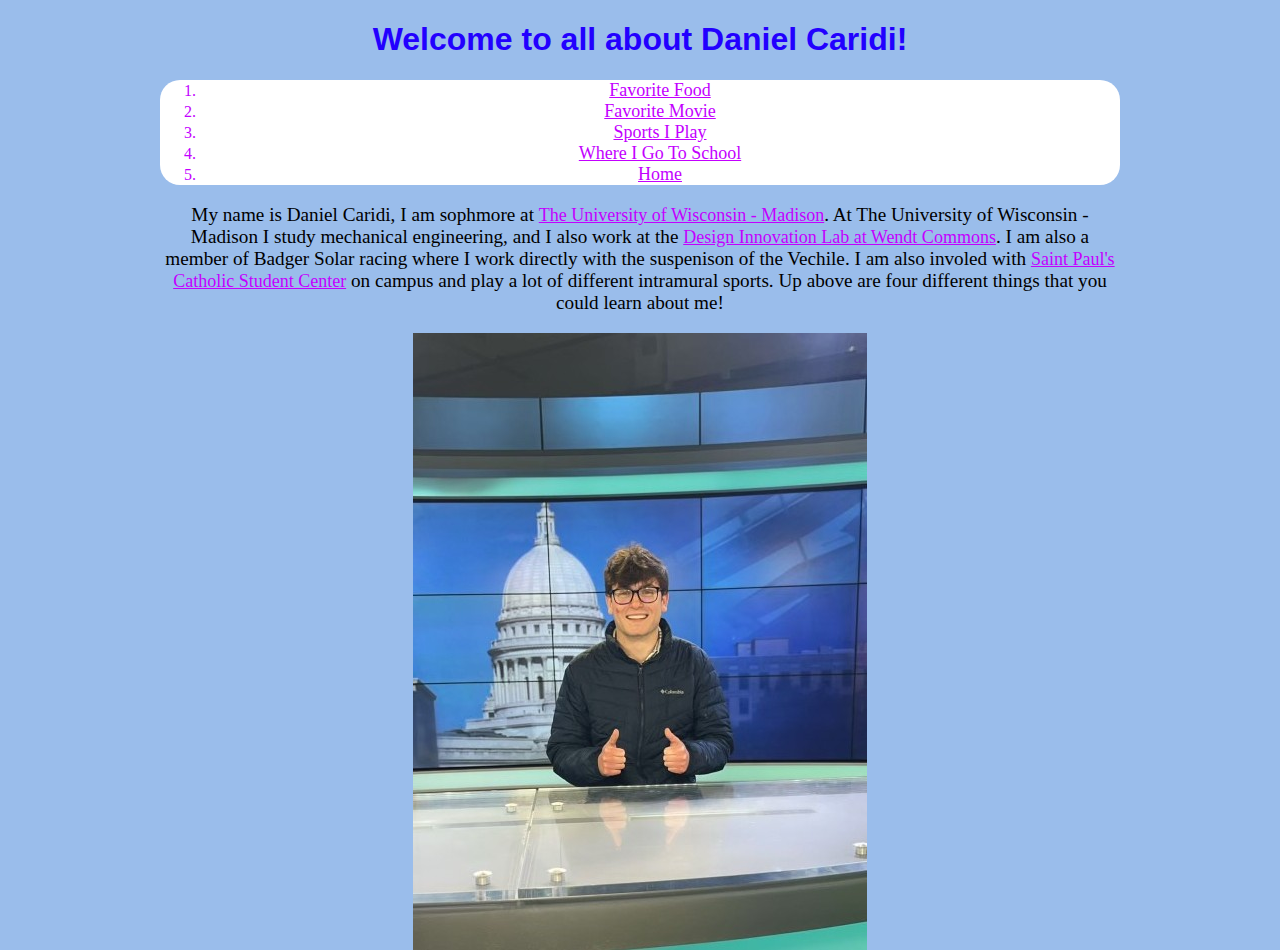
<file: Index.html>
<!DOCTYPE html>
<html lang="en">
<meta charset="UTF-8">
<title>Daniel's Website</title>
<meta name="viewport" content="width=device-width,initial-scale=1">
<link rel="stylesheet" href="homepage.css">
<style>
</style>
<script src=""></script>


	<!--- Code above this line will not be displayed on the browser -->
<body> 
	<Header>
		<h1> Welcome to all about Daniel Caridi!</h1>
	</Header>

	<nav><ol>
		<li><a href="Favorite food/Favorite-food.html">Favorite Food</a></li>
		<li><a href = "Favorite Movie/favorite-movie.html">Favorite Movie</a></li>
		<li><a href = "Sports I Play/sports-I-play.html">Sports I Play</a></li>
		<li><a href = "Where I Go To School/where-I-go-to-school.html">Where I Go To School</a></li>
		<li><a href = "index.html">Home</a></li>
		</ol>
	</nav>

	<main>
		<p> 
			My name is Daniel Caridi, I am sophmore at <a href = "https://www.wisc.edu/"> The University of Wisconsin - Madison</a>. At The University of Wisconsin - Madison I study mechanical engineering, 
			and I also work at the <a href = "https://making.engr.wisc.edu/Design">Design Innovation Lab at Wendt Commons</a>. 
			I am also a member of Badger Solar racing where I work directly with the suspenison of the Vechile. 
			I am also involed with <a href ="https://uwcatholic.org">Saint Paul's Catholic Student Center</a> on campus and play a lot of different intramural sports. 
			Up above are four different things that you could learn about me!
		</p>
	</main>

	
			<img class="mepic" src="Me.jpg" alt="Picture of Daniel Carid">


</body>

</html>
</file>
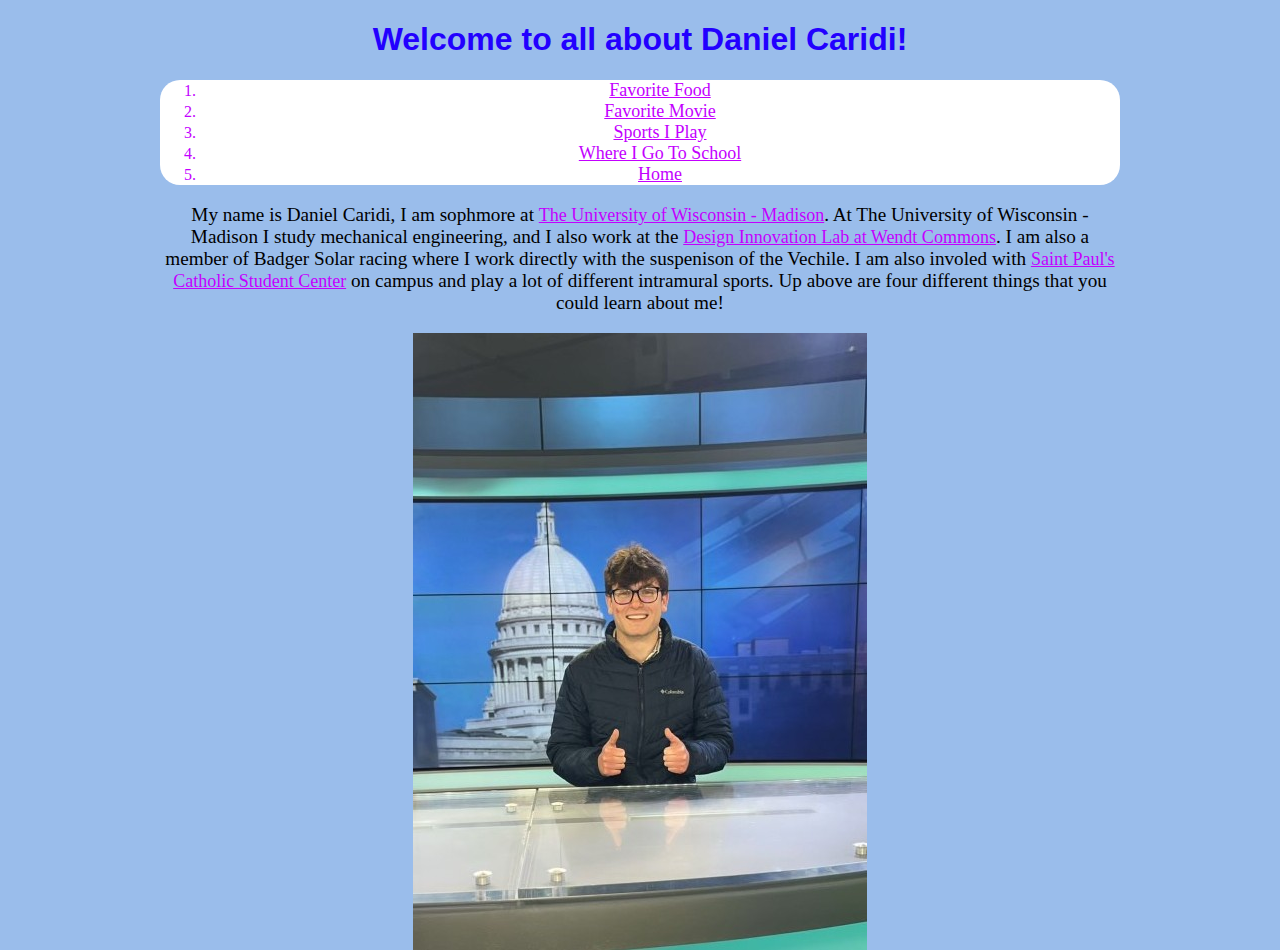
<file: index.html>
<!DOCTYPE html>
<html lang="en">
<meta charset="UTF-8">
<title>Daniel's Website</title>
<meta name="viewport" content="width=device-width,initial-scale=1">
<link rel="stylesheet" href="homepage.css">
<style>
</style>
<script src=""></script>


	<!--- Code above this line will not be displayed on the browser -->
<body> 
	<Header>
		<h1> Welcome to all about Daniel Caridi!</h1>
	</Header>

	<nav><ol>
		<li><a href="Favorite food/Favorite-food.html">Favorite Food</a></li>
		<li><a href = "Favorite Movie/favorite-movie.html">Favorite Movie</a></li>
		<li><a href = "Sports I Play/sports-I-play.html">Sports I Play</a></li>
		<li><a href = "Where I go to School/where-I-go-to-school.html">Where I Go To School</a></li>
		<li><a href = "index.html">Home</a></li>
		</ol>
	</nav>

	<main>
		<p> 
			My name is Daniel Caridi, I am sophmore at <a href = "https://www.wisc.edu/"> The University of Wisconsin - Madison</a>. At The University of Wisconsin - Madison I study mechanical engineering, 
			and I also work at the <a href = "https://making.engr.wisc.edu/Design">Design Innovation Lab at Wendt Commons</a>. 
			I am also a member of Badger Solar racing where I work directly with the suspenison of the Vechile. 
			I am also involed with <a href ="https://uwcatholic.org">Saint Paul's Catholic Student Center</a> on campus and play a lot of different intramural sports. 
			Up above are four different things that you could learn about me!
		</p>
	</main>

	
			<img class="mepic" src="Me.jpg" alt="Picture of Daniel Carid">


</body>

</html>
</file>
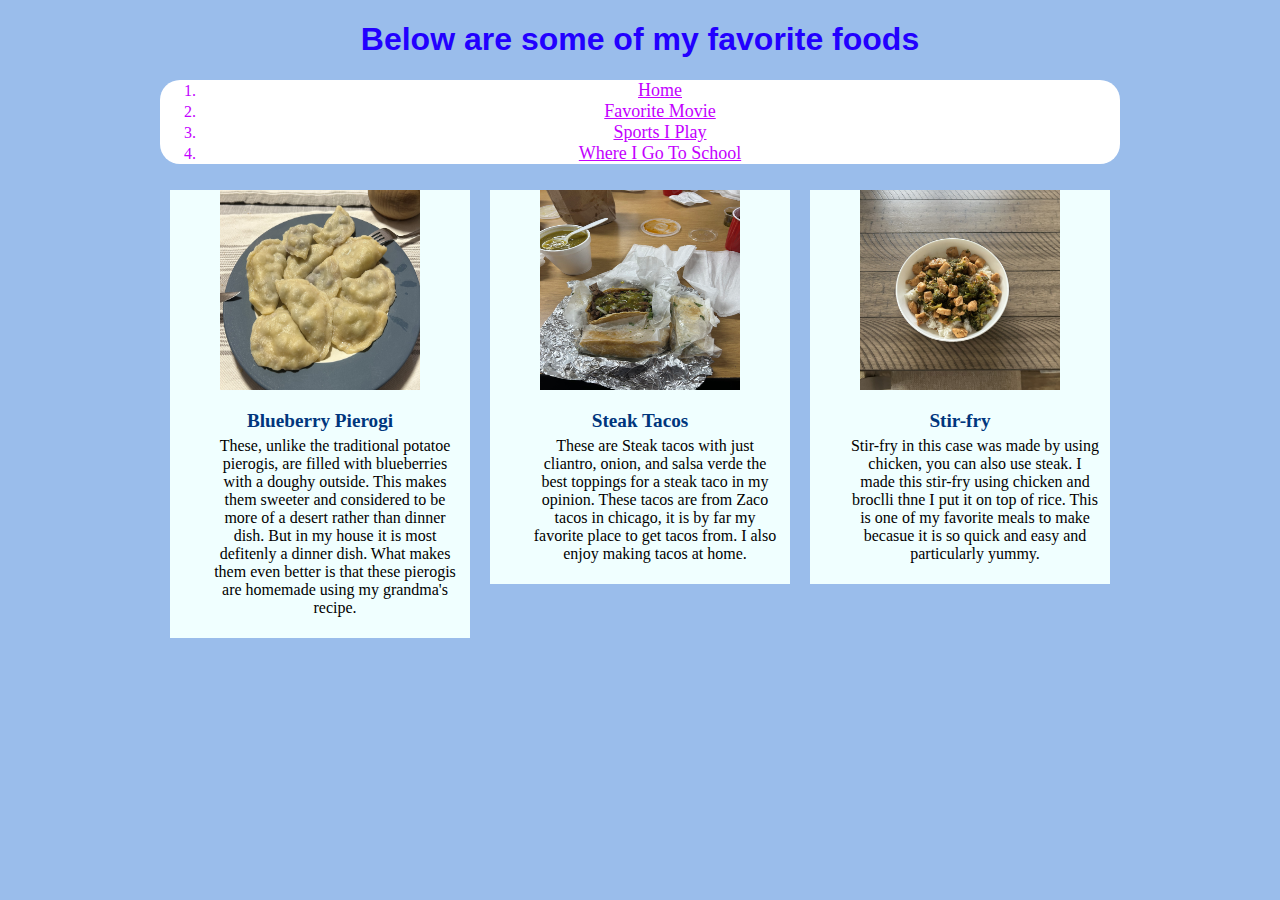
<file: Favorite food/Favorite-food.html>
<!DOCTYPE html>
<html lang="en">
<meta charset="UTF-8">
<title>Daniel's Favorite Food</title>
<meta name="viewport" content="width=device-width,initial-scale=1">
<link rel="stylesheet" href="../homepage.css">
<style>
</style>
<script src=""></script>


	<!--- Code above this line will not be displayed on the browser -->

<body>
    <header>
        <h1>Below are some of my favorite foods</h1>
    </header>

    <nav>
        <ol>
            <li><a href = "../index.html">Home</a></li>
            <li><a href = "../Favorite Movie/favorite-movie.html">Favorite Movie</a></li>
		    <li><a href = "../Sports I Play/sports-I-play.html">Sports I Play</a></li>
		    <li><a href = "../Where I go to School/where-I-go-to-school.html">Where I Go To School</a></li>
        </ol>


    </nav>
    <article>
        <img src = "pierogi.jpg" alt = "Blueberry Pierogi" width = 200px height = 200px>
        <dl>
            <dt>Blueberry Pierogi</dt> 
            <dd> These, unlike the traditional potatoe pierogis, are filled with blueberries with a doughy outside. This makes them sweeter
                and considered to be more of a desert rather than dinner dish. But in my house it is most defitenly a dinner dish.
                What makes them even better is that these pierogis are homemade using my grandma's recipe.  
            </dd>

        </dl>
    </article>
        
    <article>
        <img src = "taco.jpg" alt = "Steak Tacos with Salsa Verde" width = 200px height = 200px>
        <dl>
            <dt>Steak Tacos</dt>
            <dd> These are Steak tacos with just cliantro, onion, and salsa verde the best toppings for a steak taco in my opinion.
                These tacos are from Zaco tacos in chicago, it is by far my favorite place to get tacos from. I also enjoy making tacos at home. 
            </dd>
            </dt>
        </dl>
    </article>

    <article>
        <img src = "stirfry.jpg" alt = "Chicken Stirfry over rice" width = 200px height = 200px>
        <dl>
            <dt>Stir-fry</dt>
            <dd> Stir-fry in this case was made by using chicken, you can also use steak. 
                I made this stir-fry using chicken and broclli thne I put it on top of rice. 
                This is one of my favorite meals to make becasue it is so quick and easy and particularly yummy. </dd>
        </dl>
    </article>
</body>
</file>
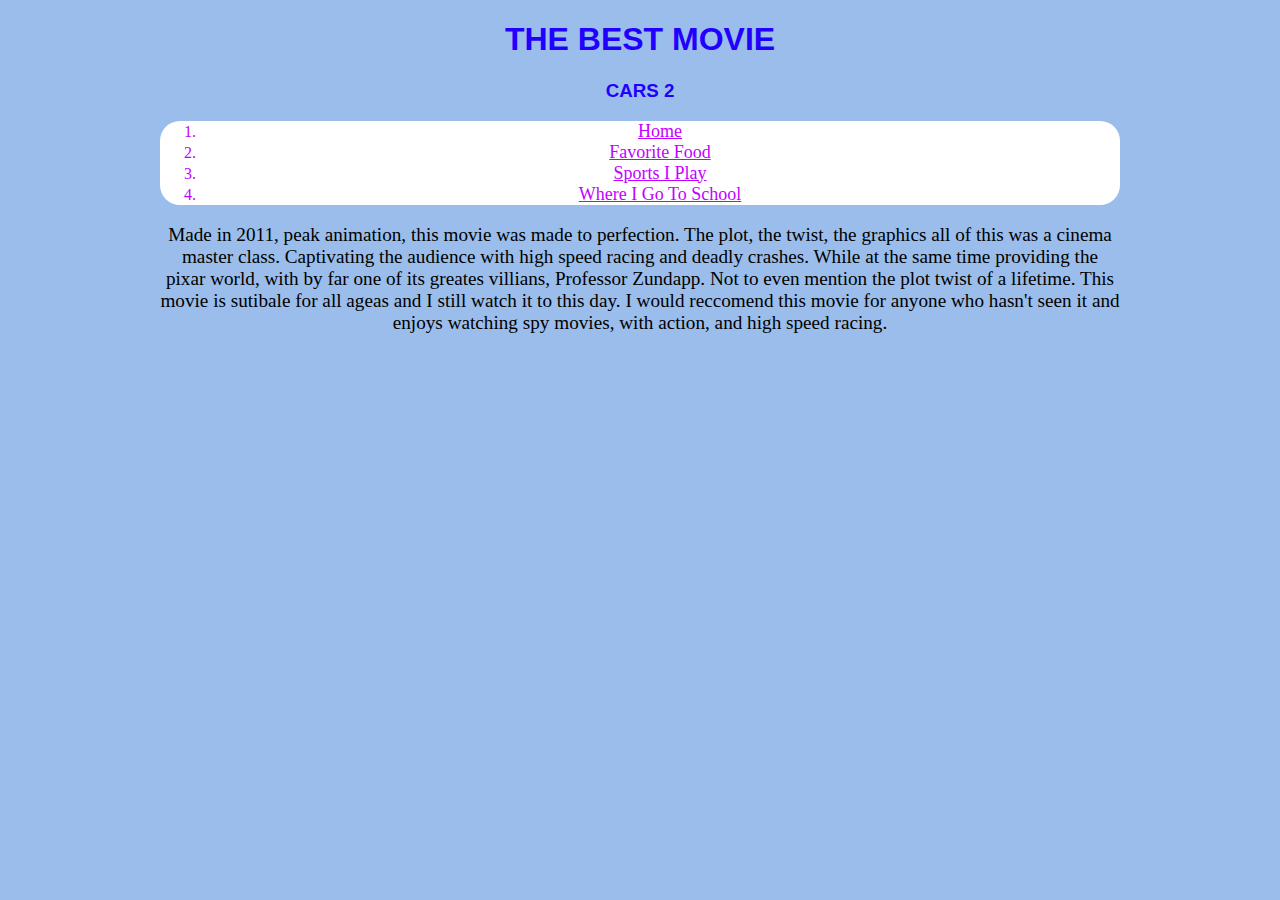
<file: Favorite Movie/favorite-movie.html>
<!DOCTYPE html>
<html lang="en">
<meta charset="UTF-8">
<title>Daniel's Favorite Movie</title>
<meta name="viewport" content="width=device-width,initial-scale=1">
<link rel="stylesheet" href="../homepage.css">
<style>
</style>
<script src=""></script>


	<!--- Code above this line will not be displayed on the browser -->

<body>
    <header>
        <h1>THE BEST MOVIE</h1>
        <h3>CARS 2</h3>
    </header>

    <nav>
        <ol>
            <li><a href = "../index.html">Home</a></li>
            <li><a href = "../Favorite food/Favorite-food.html">Favorite Food</a></li>
		    <li><a href = "../Sports I Play/sports-I-play.html">Sports I Play</a></li>
		    <li><a href = "../Where I go to School/where-I-go-to-school.html">Where I Go To School</a></li>
        </ol>
    </nav>

    <main>
        <p>
            Made in 2011, peak animation, this movie was made to perfection. The plot, the twist, the graphics all of this was a cinema master class. 
            Captivating the audience with high speed racing and deadly crashes. While at the same time providing the pixar world, with by far 
            one of its greates villians, Professor Zundapp. Not to even mention the plot twist of a lifetime. 
            This movie is sutibale for all ageas and I still watch it to this day. I would reccomend this movie for anyone who hasn't seen it and 
            enjoys watching spy movies, with action, and high speed racing. 
        </p>



    </main>






</body>
</file>
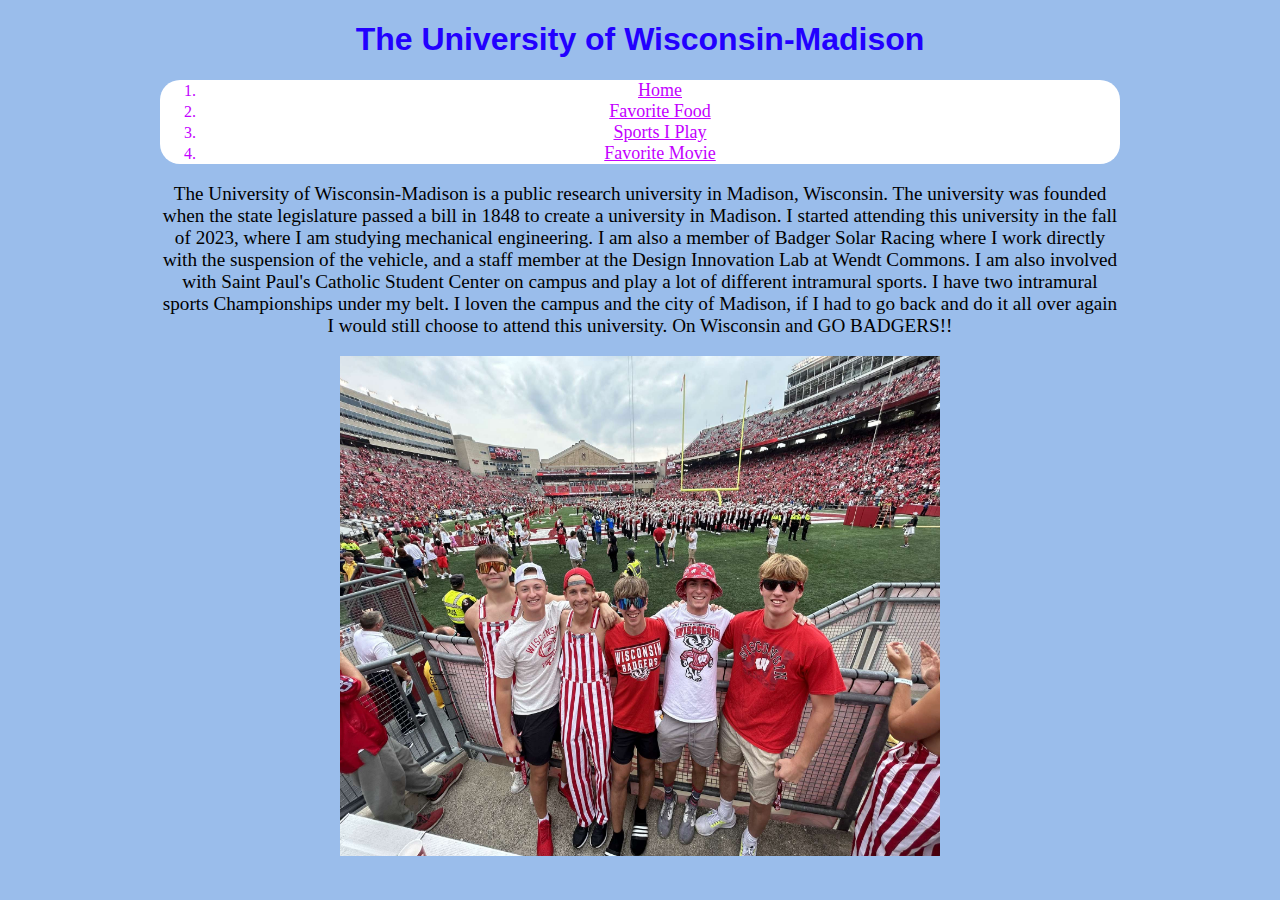
<file: Where I go to School/where-I-go-to-school.html>
<!DOCTYPE html>
<html lang="en">
<meta charset="UTF-8">
<title>Where I go to School</title>
<meta name="viewport" content="width=device-width,initial-scale=1">
<link rel="stylesheet" href="../homepage.css">
<style>
</style>
<script src=""></script>


	<!--- Code above this line will not be displayed on the browser -->

<body>

    <header>
        <h1>The University of Wisconsin-Madison</h1>
    </header>

    <nav>
        <ol>
            <li><a href = "../index.html">Home</a></li>
            <li><a href = "../Favorite food/Favorite-food.html">Favorite Food</a></li>
            <li><a href = "../Sports I Play/sports-I-play.html">Sports I Play</a></li>
            <li><a href = "../Favorite Movie/favorite-movie.html">Favorite Movie</a></li>
        </ol>
    </nav>
    
 

    <main>
        <p> The University of Wisconsin-Madison is a public research university in Madison, Wisconsin. 
            The university was founded when the state legislature passed a bill in 1848 to create a university in Madison. 
            I started attending this university in the fall of 2023, where I am studying mechanical engineering.
            I am also a member of Badger Solar Racing where I work directly with the suspension of the vehicle, and a staff member
            at the Design Innovation Lab at Wendt Commons. I am also involved with Saint Paul's Catholic Student Center on 
            campus and play a lot of different intramural sports. I have two intramural sports Championships under my belt. 
            I loven the campus and the city of Madison, if I had to go back and do it all over again I would still choose to attend this university.
            On Wisconsin and GO BADGERS!!
        </p>
    </main>

    <img class="uw" src="fam.jpg" alt="Picture of Daniel Carid and his friends" width="600px" height="500px">








</body>
</file>
<file: homepage.css>
body {width: 960px;
    margin: 0 auto;
    background-color: #9abdeb}

    nav { background-color: rgb(255, 255, 255);
        text-align: center;
        border-radius: 20px;
        padding: auto;
        color: rgb(195, 0, 255);}

    a{ color: rgb(195, 0, 255);
    font-size: large;
    padding: auto;}


    #content {overflow: auto;
    height: 100%;}

    article {
    background-color: azure;
    padding: 20 px;
    float: left;
    margin: 10px;
    width: 300px; 
    text-align: center;
    }

    dt {font-weight: bold;
    font-size: larger;
    color: #00367d;}

    header { font-family: 'Lucida Sans', 'Lucida Sans Regular', 'Lucida Grande', 'Lucida Sans Unicode', Geneva, Verdana, sans-serif;
    color :rgb(34, 0, 255);
    text-align: center;}
        
    .mepic{ 
        margin: auto;
        display: block;
        align-self: center;}

    p {font-family: Georgia, 'Times New Roman', Times, serif;
        color: #000000;
        text-align: center;
        font-size: larger;}

        dd {padding-right : 10px;
            padding-left: 0px;
            padding-top: 5px;
            padding-bottom: 5px;}

        .uw{ 
            margin: auto;
            display: block;
            align-self: center;}
        
    .golf {background-color: azure;
        padding: 20 px;
        float: left;
        margin: 10px;
        width: 450px; 
        text-align: center;}
    .soccer{    background-color: azure;
        padding: 20 px;
        float: right;
        margin: 10px;
        width: 450px; 
        text-align: center;}
</file>
